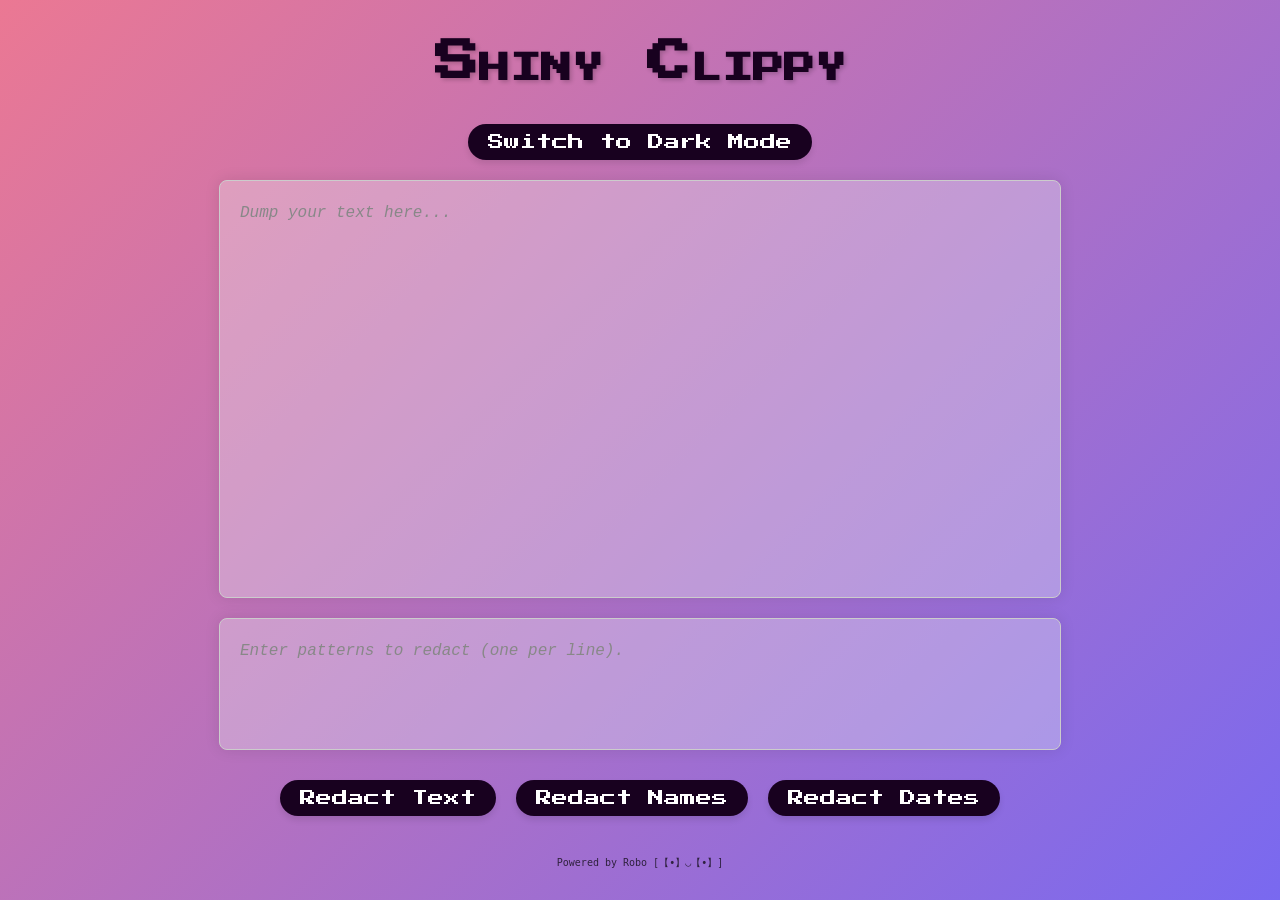
<file: index.html>
<!doctype html>
<html lang="en">
  <head>
    <meta charset="UTF-8" />
    <meta name="viewport" content="width=device-width, initial-scale=1.0" />
    <title>Shiny Clippy</title>
    <link
      href="https://fonts.googleapis.com/css2?family=Press+Start+2P&display=swap"
      rel="stylesheet"
    />
    <link rel="stylesheet" href="css/style.css" />
  </head>
  <body>
    <h1>Shiny Clippy</h1>

    <!-- DARK MODE TOGGLE BUTTON CONTAINER -->
    <!-- This contains the button that switches between light and dark themes -->
    <div class="toggle-container">
      <button class="toggle-btn" onclick="toggleDarkMode()">
        Switch to Dark Mode
      </button>
    </div>

    <!-- MAIN CONTENT CONTAINER -->
    <!-- This contains the clipboard and redaction areas -->
    <div class="main-content">
      <div
        id="clipboardText"
        contenteditable="true"
        placeholder="Dump your text here..."
      ></div>

      <!-- REDACTION PATTERNS TEXT AREA -->
      <div
        id="redactPatterns"
        contenteditable="true"
        placeholder="Enter patterns to redact (one per line)."
      ></div>

      <!-- BUTTON CONTAINER -->
      <div class="button-container">
        <!-- REDACTION BUTTON -->
        <button class="redact-btn" onclick="redactText()">Redact Text</button>
        <button class="redact-btn" onclick="redactNames()">Redact Names</button>
        <button class="redact-btn" onclick="redactDates()">Redact Dates</button>
      </div>
    </div>

    <div class="footer">
      <span class="footer-light">Powered by Robo [【•】◡【•】]</span>
      <span class="footer-dark">Powered by Robo [【-】◡【-】] zZz</span>
    </div>

    <script src="js/script.js"></script>
  </body>
</html>
</file>
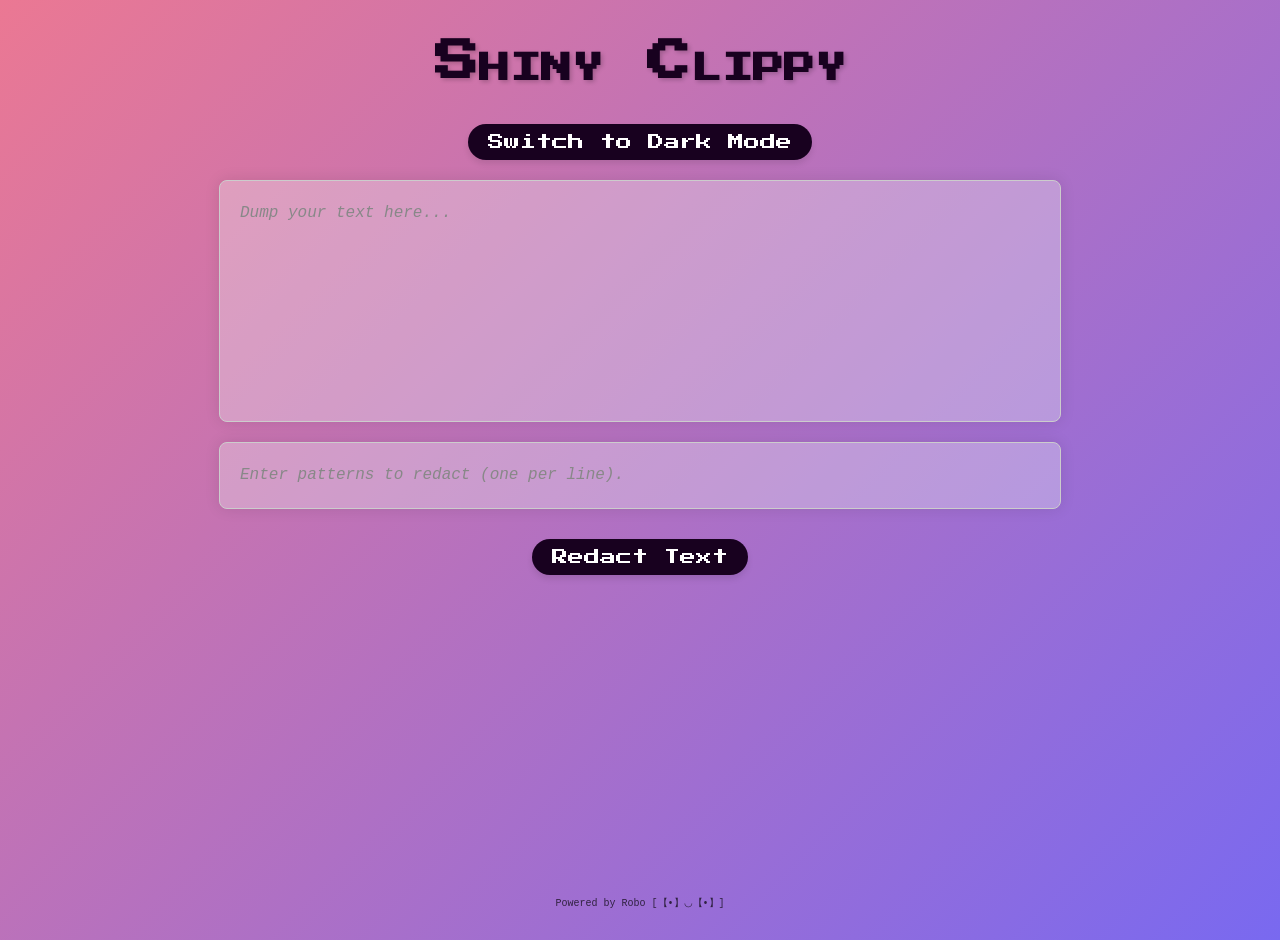
<file: shiny_clippy.html>
<!DOCTYPE html>
<html lang="en">
<head>
    <meta charset="UTF-8">
    <meta name="viewport" content="width=device-width, initial-scale=1.0">
    <title>Shiny Clippy</title>
    <!-- Import the pixelated font from Google Fonts -->
    <link href="https://fonts.googleapis.com/css2?family=Press+Start+2P&display=swap" rel="stylesheet">
    <style>
        /*
         * CSS VARIABLES SECTION
         * These variables define the colors and styles used throughout the app
         * They allow us to easily switch between light and dark themes
         */
        :root {
            --text-color: #18011F;                     /* Default text color for light mode */
            --clipboard-bg: rgba(242, 250, 247, 0.3);  /* Semi-transparent clipboard background for light mode */
            --shadow-color: rgba(0, 0, 0, 0.1);        /* Shadow color for elements in light mode */
            --border-color: #ccc;                      /* Border color for elements in light mode */
            --gradient-light: linear-gradient(135deg, #EB7893, #7969F0);  /* Light theme gradient (pink to purple) */
            --gradient-dark: linear-gradient(135deg, #1a1a2e, #4a1f6c);   /* Dark theme gradient (dark blue to darker blue) */
            --clipboard-bg-dark: rgba(30, 30, 40, 0.5); /* Semi-transparent clipboard background for dark mode */
            --footer-color: rgba(0, 0, 0, 0.7);        /* Footer text color for light mode */
            --footer-color-dark: rgba(255, 255, 255, 0.8); /* Footer text color for dark mode */
        }

        /*
         * BODY STYLES - LIGHT MODE
         * These styles apply to the entire page in light mode
         */
        body {
            padding: 20px;                           /* Space around the edges of the page */
            background: var(--gradient-light);       /* Use the light gradient background */
            min-height: 100vh;                        /* Make sure the body fills the whole screen height */
            margin: 0;                                /* Remove default margins */
            font-family: Arial, sans-serif;           /* Default font for the page */
            transition: background 0.5s ease;        /* Smooth transition when changing themes */
            color: var(--text-color);                 /* Default text color */
            display: flex;                             /* Use flexbox for layout */
            flex-direction: column;                   /* Stack elements vertically */
        }

        /*
         * BODY STYLES - DARK MODE
         * These styles override the light mode styles when dark mode is active
         */
        body.dark-mode {
            --text-color: #f0f0f0;                     /* Light text color for dark mode */
            --clipboard-bg: var(--clipboard-bg-dark); /* Use dark clipboard background */
            --shadow-color: rgba(0, 0, 0, 0.3);        /* Darker shadow for dark mode */
            --border-color: #444;                      /* Darker border for dark mode */
            background: var(--gradient-dark);          /* Apply dark gradient background */
            color: var(--text-color);                   /* Update text color for dark mode */
        }

        /*
         * HEADER STYLES
         * Styles for the "Shiny Clippy" title at the top of the page
         */
        h1 {
            text-align: center;                       /* Center the text */
            margin: 20px auto;                       /* Space above and below, center horizontally */
            font-family: 'Press Start 2P', cursive;  /* Use the pixelated retro font */
            font-variant: small-caps;                /* Convert text to small caps */
            font-size: 44px;                          /* Large font size */
            color: var(--text-color);                /* Use theme-aware text color */
            text-shadow: 2px 2px 4px rgba(0, 0, 0, 0.2); /* Subtle shadow for depth */
            transition: color 0.3s ease;             /* Smooth color transition when themes change */
        }

        /*
         * MAIN CONTENT CONTAINER
         * This container holds the clipboard and redaction areas
         */
        .main-content {
            flex-grow: 1;                             /* Take up available space */
            display: flex;                            /* Use flexbox for internal layout */
            flex-direction: column;                   /* Stack elements vertically */
            gap: 20px;                                /* Space between elements */
            margin-bottom: 20px;                      /* Space before footer */
        }

        /*
         * TEXT AREA STYLES (applies to both clipboard and redaction areas)
         * These are the boxes where you type/paste text
         */
        #clipboardText, #redactPatterns {
            min-height: 200px;                        /* Minimum height for the main clipboard */
            border-radius: 8px;                       /* Rounded corners */
            box-shadow: 0 0 15px var(--shadow-color);  /* Shadow for depth (changes with theme) */
            padding: 20px;                           /* Internal spacing */
            margin: 0 auto;                          /* Center horizontally */
            width: 80%;                               /* Take 80% of the width */
            max-width: 800px;                        /* Maximum width */
            border: 1px solid var(--border-color);    /* Border color (changes with theme) */
            background-color: var(--clipboard-bg);    /* Background color (changes with theme) */
            color: var(--text-color);                 /* Text color (changes with theme) */
            outline: none;                            /* Remove default focus outline */
            transition: all 0.3s ease;               /* Smooth transitions for all properties */
            resize: none;                             /* Disable manual resizing */
            overflow-y: auto;                         /* Enable vertical scrolling if content overflows */
            font-family: 'Courier New', monospace;    /* Monospace font for better readability */
            font-size: 16px;                          /* Font size */
            line-height: 1.5;                         /* Line spacing for readability */
        }

        /*
         * REDACTION PATTERNS BOX SPECIFIC STYLES
         * The box where you enter patterns to remove
         */
        #redactPatterns {
            min-height: 25px;                         /* Smaller minimum height */
            border-top: 1px solid var(--border-color); /* Top border for visual separation */
        }

        /*
         * BUTTON CONTAINER
         * Holds the redaction button (and could hold more buttons in future)
         */
        .button-container {
            display: flex;                            /* Use flexbox for layout */
            justify-content: center;                 /* Center buttons horizontally */
            gap: 20px;                                /* Space between buttons */
            margin: 10px auto;                       /* Center and add margin */
            width: 80%;                               /* Match text area width */
            max-width: 800px;                        /* Maximum width */
        }

        /*
         * TOGGLE BUTTON CONTAINER
         * Holds the dark/light mode toggle button
         */
        .toggle-container {
            text-align: center;                      /* Center the button */
            margin: 20px auto;                      /* Space above and below, center horizontally */
        }

        /*
         * BUTTON STYLES (applies to both toggle and redaction buttons)
         */
        .toggle-btn, .redact-btn {
            background: var(--text-color);           /* Button background matches text color */
            color: #ffffff;                           /* White text */
            border: none;                             /* No border */
            padding: 10px 20px;                      /* Internal spacing */
            border-radius: 20px;                      /* Rounded corners */
            font-family: 'Press Start 2P', cursive;  /* Match the header font */
            font-size: 16px;                          /* Font size */
            cursor: pointer;                          /* Show hand cursor on hover */
            transition: all 0.3s ease;               /* Smooth transitions for all properties */
            box-shadow: 0 4px 6px rgba(0, 0, 0, 0.1);  /* Subtle shadow for depth */
        }

        /*
         * BUTTON STYLES IN DARK MODE
         * Override button styles when dark mode is active
         */
        body.dark-mode .toggle-btn,
        body.dark-mode .redact-btn {
            background: #f0f0f0;                      /* Light background in dark mode */
            color: #121212;                           /* Dark text in dark mode */
        }

        /*
         * BUTTON HOVER EFFECTS
         * Visual feedback when hovering over buttons
         */
        .toggle-btn:hover,
        .redact-btn:hover {
            transform: scale(1.05);                   /* Slightly enlarge the button */
            box-shadow: 0 6px 8px rgba(0, 0, 0, 0.2);  /* More pronounced shadow */
        }

        /*
         * PLACEHOLDER TEXT STYLES
         * The gray text that shows when a text area is empty
         */
        #clipboardText:empty::before,
        #redactPatterns:empty::before {
            content: attr(placeholder);              /* Show the placeholder attribute content */
            color: #888;                              /* Gray color */
            font-style: italic;                       /* Italic text */
        }

        /*
         * FOOTER STYLES
         * The text at the bottom of the page
         */
        .footer {
            text-align: center;                       /* Center the text */
            padding: 10px;                           /* Internal spacing */
            margin-top: auto;                        /* Push to bottom */
            color: var(--footer-color);              /* Footer text color (changes with theme) */
            font-family: 'Consolas', monospace;      /* Monospace font */
            font-size: 10px;                          /* Small font size */
            transition: color 0.3s ease;              /* Smooth color transition */
        }

        /*
         * FOOTER STYLES IN DARK MODE
         * Override footer styles when dark mode is active
         */
        body.dark-mode .footer {
            color: var(--footer-color-dark);         /* Dark mode footer color */
        }

        /*
         * FOOTER TEXT TOGGLE
         * Show different text in light/dark mode
         */
        .footer-dark {
            display: none;                            /* Hide dark mode text by default */
        }
        body.dark-mode .footer-light {
            display: none;                            /* Hide light mode text in dark mode */
        }
        body.dark-mode .footer-dark {
            display: block;                           /* Show dark mode text in dark mode */
        }
    </style>
</head>
<body>
    <!-- PAGE HEADER -->
    <!-- This is the title at the top of the page -->
    <h1>Shiny Clippy</h1>

    <!-- DARK MODE TOGGLE BUTTON CONTAINER -->
    <!-- This contains the button that switches between light and dark themes -->
    <div class="toggle-container">
        <button class="toggle-btn" onclick="toggleDarkMode()">Switch to Dark Mode</button>
    </div>

    <!-- MAIN CONTENT CONTAINER -->
    <!-- This contains the clipboard and redaction areas -->
    <div class="main-content">
        <!-- MAIN CLIPBOARD TEXT AREA -->
        <!-- This is where you paste the text you want to work with -->
        <!-- contenteditable="true" makes this div editable like a text area -->
        <!-- placeholder shows when the div is empty -->
        <div
            id="clipboardText"
            contenteditable="true"
            placeholder="Dump your text here..."
        ></div>

        <!-- REDACTION PATTERNS TEXT AREA -->
        <!-- Enter patterns to remove here, one per line -->
        <!-- For example: passwords, API keys, email addresses, etc. -->
        <div
            id="redactPatterns"
            contenteditable="true"
            placeholder="Enter patterns to redact (one per line)."
        ></div>

        <!-- BUTTON CONTAINER -->
        <!-- Contains buttons for actions like redacting text -->
        <div class="button-container">
            <!-- REDACTION BUTTON -->
            <!-- Click this to remove all patterns from the main text -->
            <!-- The redactText() function will replace matches with ***** -->
            <button class="redact-btn" onclick="redactText()">Redact Text</button>
        </div>
    </div>

    <!-- FOOTER -->
    <!-- Shows who created this tool, with different text in light/dark mode -->
    <div class="footer">
        <span class="footer-light">Powered by Robo [【•】◡【•】]</span>
        <span class="footer-dark">Powered by Robo [【-】◡【-】] zZz</span>
    </div>

    <!-- JAVASCRIPT FUNCTIONS -->
    <script>
        /*
         * TOGGLE DARK MODE FUNCTION
         * Switches between light and dark themes
         */
        function toggleDarkMode() {
            // Toggle the 'dark-mode' class on the body element
            // This triggers the CSS rules that change colors for dark mode
            document.body.classList.toggle('dark-mode');

            // Get the toggle button element
            const button = document.querySelector('.toggle-btn');

            // Update button text based on current mode
            // If dark mode is active, show "Switch to Light Mode"
            // Otherwise show "Switch to Dark Mode"
            button.textContent = document.body.classList.contains('dark-mode')
                ? 'Switch to Light Mode'
                : 'Switch to Dark Mode';
        }

        /*
         * REDACT TEXT FUNCTION
         * Replaces matched patterns with ***** in the main text
         */
        function redactText() {
            // Get references to our text areas
            const clipboardText = document.getElementById('clipboardText');
            const redactPatterns = document.getElementById('redactPatterns');

            // Get the text to process from the clipboard
            let text = clipboardText.innerText;

            // Get patterns to redact (one per line)
            // 1. Split by newlines to get each pattern
            // 2. Trim whitespace from each pattern
            // 3. Filter out any empty lines
            const patterns = redactPatterns.innerText.split('\n')
                .map(pattern => pattern.trim())
                .filter(pattern => pattern.length > 0);

            // If no patterns were entered, show an alert and exit
            if (patterns.length === 0) {
                alert('Please enter patterns to redact in the box below.');
                return;
            }

            // Escape special regex characters in each pattern
            // This prevents errors if patterns contain characters like *, +, ?, etc.
            // For example, if a pattern is "a+b", we need to escape the "+"
            // The regex /[.*+?^${}()|[\]\\]/g finds these special characters
            // The replace function adds a backslash before each special character
            const escapedPatterns = patterns.map(pattern =>
                pattern.replace(/[.*+?^${}()|[\]\\]/g, '\\$&')
            );

            // Create a regex that matches any of our patterns (case insensitive)
            // The 'gi' flags mean:
            //   g = global (find all matches, not just the first)
            //   i = case insensitive (match regardless of uppercase/lowercase)
            const regex = new RegExp(escapedPatterns.join('|'), 'gi');

            // Replace all matches with '█████'
            // The replace function takes a regex and a replacement string
            // Every match will be replaced with five asterisks
            const redactedText = text.replace(regex, '█████');

            // Update the clipboard text with the redacted version
            clipboardText.innerText = redactedText;

            // Show a confirmation message with the number of patterns redacted
            // alert(`Successfully redacted ${patterns.length} pattern(s) from the text.`);
        }
    </script>
</body>
</html>
</file>
<file: css/style.css>
/*
 * CSS VARIABLES SECTION
 * These variables define the colors and styles used throughout the app
 * They allow us to easily switch between light and dark themes
 */
:root {
  --text-color: #18011f; /* Default text color for light mode */
  --clipboard-bg: rgba(
    242,
    250,
    247,
    0.3
  ); /* Semi-transparent clipboard background for light mode */
  --shadow-color: rgba(
    0,
    0,
    0,
    0.1
  ); /* Shadow color for elements in light mode */
  --border-color: #ccc; /* Border color for elements in light mode */
  --gradient-light: linear-gradient(
    135deg,
    #eb7893,
    #7969f0
  ); /* Light theme gradient (pink to purple) */
  --gradient-dark: linear-gradient(
    135deg,
    #1a1a2e,
    #4a1f6c
  ); /* Dark theme gradient (dark blue to darker blue) */
  --clipboard-bg-dark: rgba(
    30,
    30,
    40,
    0.5
  ); /* Semi-transparent clipboard background for dark mode */
  --footer-color: rgba(0, 0, 0, 0.7); /* Footer text color for light mode */
  --footer-color-dark: rgba(
    255,
    255,
    255,
    0.8
  ); /* Footer text color for dark mode */
}

/*
 * BODY STYLES - LIGHT MODE
 * These styles apply to the entire page in light mode
 */
body {
  padding: 20px; /* Space around the edges of the page */
  background: var(--gradient-light); /* Use the light gradient background */
  height: 100vh; /* Make sure the body fills the whole screen height */
  margin: 0; /* Remove default margins */
  font-family: Arial, sans-serif; /* Default font for the page */
  transition: background 0.5s ease; /* Smooth transition when changing themes */
  color: var(--text-color); /* Default text color */
  display: flex; /* Use flexbox for layout */
  flex-direction: column; /* Stack elements vertically */
  box-sizing: border-box;
  overflow: hidden;
}

/*
 * BODY STYLES - DARK MODE
 * These styles override the light mode styles when dark mode is active
 */
body.dark-mode {
  --text-color: #f0f0f0; /* Light text color for dark mode */
  --clipboard-bg: var(--clipboard-bg-dark); /* Use dark clipboard background */
  --shadow-color: rgba(0, 0, 0, 0.3); /* Darker shadow for dark mode */
  --border-color: #444; /* Darker border for dark mode */
  background: var(--gradient-dark); /* Apply dark gradient background */
  color: var(--text-color); /* Update text color for dark mode */
}

/*
 * HEADER STYLES
 * Styles for the "Shiny Clippy" title at the top of the page
 */
h1 {
  text-align: center; /* Center the text */
  margin: 20px auto; /* Space above and below, center horizontally */
  font-family: "Press Start 2P", cursive; /* Use the pixelated retro font */
  font-variant: small-caps; /* Convert text to small caps */
  font-size: 44px; /* Large font size */
  color: var(--text-color); /* Use theme-aware text color */
  text-shadow: 2px 2px 4px rgba(0, 0, 0, 0.2); /* Subtle shadow for depth */
  transition: color 0.3s ease; /* Smooth color transition when themes change */
}

/*
 * MAIN CONTENT CONTAINER
 * This container holds the clipboard and redaction areas
 */
.main-content {
  flex-grow: 1; /* Take up available space */
  display: flex; /* Use flexbox for internal layout */
  flex-direction: column; /* Stack elements vertically */
  gap: 20px; /* Space between elements */
  margin-bottom: 20px; /* Space before footer */
  min-height: 0;
}

/*
 * TEXT AREA STYLES (separated for clipboard and redaction areas)
 * TODO: Boilerplaty
 * These are the boxes where you type/paste text
 */
#clipboardText {
  flex: 1; /* grow to fill remaining space*/
  min-height: 0; /* allow shrinking below natural size */
  border-radius: 8px; /* Rounded corners */
  box-shadow: 0 0 15px var(--shadow-color); /* Shadow for depth (changes with theme) */
  padding: 20px; /* Internal spacing */
  margin: 0 auto; /* Center horizontally */
  width: 80%; /* Take 80% of the width */
  max-width: 800px; /* Maximum width */
  border: 1px solid var(--border-color); /* Border color (changes with theme) */
  background-color: var(
    --clipboard-bg
  ); /* Background color (changes with theme) */
  color: var(--text-color); /* Text color (changes with theme) */
  outline: none; /* Remove default focus outline */
  transition: all 0.3s ease; /* Smooth transitions for all properties */
  resize: none; /* Disable manual resizing */
  overflow-y: auto; /* Enable vertical scrolling if content overflows */
  font-family:
    "Courier New", monospace; /* Monospace font for better readability */
  font-size: 16px; /* Font size */
  line-height: 1.5; /* Line spacing for readability */
}
#redactPatterns {
  flex: none; /* grow to fill remaining space*/
  min-height: 0; /* allow shrinking below natural size */
  height: 90px; /* */
  border-radius: 8px; /* Rounded corners */
  box-shadow: 0 0 15px var(--shadow-color); /* Shadow for depth (changes with theme) */
  padding: 20px; /* Internal spacing */
  margin: 0 auto; /* Center horizontally */
  width: 80%; /* Take 80% of the width */
  max-width: 800px; /* Maximum width */
  border: 1px solid var(--border-color); /* Border color (changes with theme) */
  background-color: var(
    --clipboard-bg
  ); /* Background color (changes with theme) */
  color: var(--text-color); /* Text color (changes with theme) */
  outline: none; /* Remove default focus outline */
  transition: all 0.3s ease; /* Smooth transitions for all properties */
  resize: none; /* Disable manual resizing */
  overflow-y: auto; /* Enable vertical scrolling if content overflows */
  font-family:
    "Courier New", monospace; /* Monospace font for better readability */
  font-size: 16px; /* Font size */
  line-height: 1.5; /* Line spacing for readability */
}

/*
 * REDACTION PATTERNS BOX SPECIFIC STYLES
 * The box where you enter patterns to remove
 */
#redactPatterns {
  min-height: 25px; /* Smaller minimum height */
  border-top: 1px solid var(--border-color); /* Top border for visual separation */
}

/*
 * BUTTON CONTAINER
 * Holds the redaction button (and could hold more buttons in future)
 */
.button-container {
  display: flex; /* Use flexbox for layout */
  justify-content: center; /* Center buttons horizontally */
  gap: 20px; /* Space between buttons */
  margin: 10px auto; /* Center and add margin */
  width: 80%; /* Match text area width */
  max-width: 800px; /* Maximum width */
}

/*
 * TOGGLE BUTTON CONTAINER
 * Holds the dark/light mode toggle button
 */
.toggle-container {
  text-align: center; /* Center the button */
  margin: 20px auto; /* Space above and below, center horizontally */
}

/*
 * BUTTON STYLES (applies to both toggle and redaction buttons)
 */
.toggle-btn,
.redact-btn {
  background: var(--text-color); /* Button background matches text color */
  color: #ffffff; /* White text */
  border: none; /* No border */
  padding: 10px 20px; /* Internal spacing */
  border-radius: 20px; /* Rounded corners */
  font-family: "Press Start 2P", cursive; /* Match the header font */
  font-size: 16px; /* Font size */
  cursor: pointer; /* Show hand cursor on hover */
  transition: all 0.3s ease; /* Smooth transitions for all properties */
  box-shadow: 0 4px 6px rgba(0, 0, 0, 0.1); /* Subtle shadow for depth */
}

/*
 * BUTTON STYLES IN DARK MODE
 * Override button styles when dark mode is active
 */
body.dark-mode .toggle-btn,
body.dark-mode .redact-btn {
  background: #f0f0f0; /* Light background in dark mode */
  color: #121212; /* Dark text in dark mode */
}

/*
 * BUTTON HOVER EFFECTS
 * Visual feedback when hovering over buttons
 */
.toggle-btn:hover,
.redact-btn:hover {
  transform: scale(1.05); /* Slightly enlarge the button */
  box-shadow: 0 6px 8px rgba(0, 0, 0, 0.2); /* More pronounced shadow */
}

/*
 * PLACEHOLDER TEXT STYLES
 * The gray text that shows when a text area is empty
 */
#clipboardText:empty::before,
#redactPatterns:empty::before {
  content: attr(placeholder); /* Show the placeholder attribute content */
  color: #888; /* Gray color */
  font-style: italic; /* Italic text */
}

/*
 * FOOTER STYLES
 * The text at the bottom of the page
 */
.footer {
  text-align: center; /* Center the text */
  padding: 10px; /* Internal spacing */
  margin-top: auto; /* Push to bottom */
  color: var(--footer-color); /* Footer text color (changes with theme) */
  font-family: "Consolas", monospace; /* Monospace font */
  font-size: 10px; /* Small font size */
  transition: color 0.3s ease; /* Smooth color transition */
}

/*
 * FOOTER STYLES IN DARK MODE
 * Override footer styles when dark mode is active
 */
body.dark-mode .footer {
  color: var(--footer-color-dark); /* Dark mode footer color */
}

/*
 * FOOTER TEXT TOGGLE
 * Show different text in light/dark mode
 */
.footer-dark {
  display: none; /* Hide dark mode text by default */
}
body.dark-mode .footer-light {
  display: none; /* Hide light mode text in dark mode */
}
body.dark-mode .footer-dark {
  display: block; /* Show dark mode text in dark mode */
}
</file>
